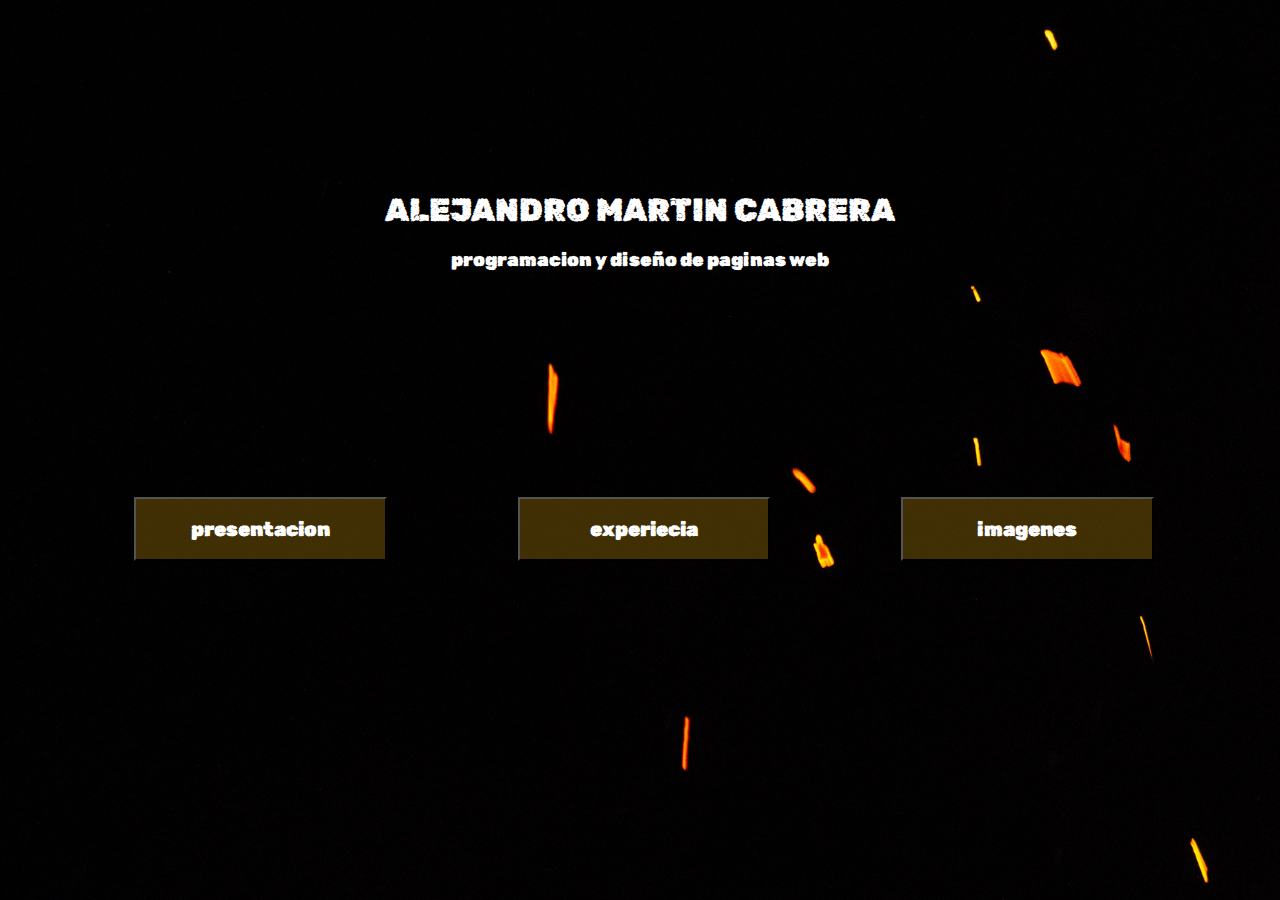
<file: index.html>
<!DOCTYPE html>
<html lang="en">
<head>
    <meta charset="UTF-8">
    <meta http-equiv="X-UA-Compatible" content="IE=edge">
    <meta name="viewport" content="width=device-width, initial-scale=1.0">
    <title>PORTAFOLIO//INICIO</title>
    <link rel="stylesheet" href="estilos/css_index.css">

    <link rel="preconnect" href="https://fonts.googleapis.com">
<link rel="preconnect" href="https://fonts.gstatic.com" crossorigin>
<link href="https://fonts.googleapis.com/css2?family=Rubik+Microbe&display=swap" rel="stylesheet">
</head>
<body>
    
        <h1 id="nombre">ALEJANDRO MARTIN CABRERA</h1>
        <h3 id="dedicacion">programacion y diseño de paginas web</h3>
    

    <br>

    <nav id="navegacion">
        <button><h2><a id="nav_presentacion" href="presentacion.html">presentacion</a></h2></button>
        <!-- <button><h2><a id="nav_contacto" href="contacto.html">contacto</a></h2></button>    -->
        <button><h2><a id="nav_experiencia" href="experiencia.html">experiecia </a></h2></button>     
        <button><h2><a id="nav_galeria" href="imagenes.html">imagenes </a></h2></button>

</nav>

    
    
</body>
</html>
</file>
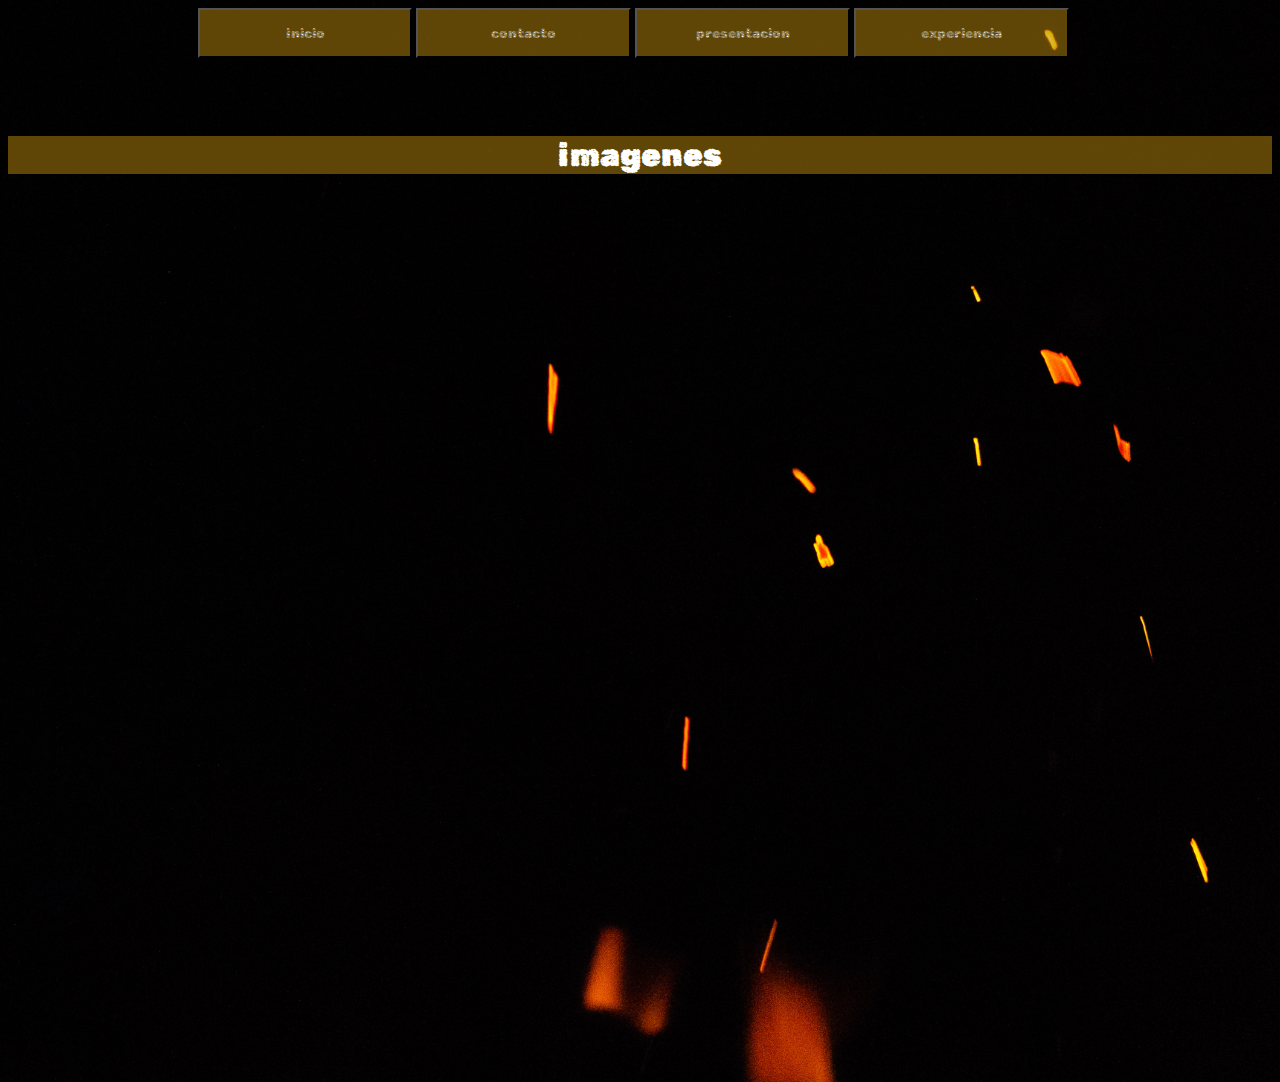
<file: imagenes.html>
<!DOCTYPE html>
<html lang="en">
<head>
    <meta charset="UTF-8">
    <meta http-equiv="X-UA-Compatible" content="IE=edge">
    <meta name="viewport" content="width=device-width, initial-scale=1.0">
    <title>portafolio//imagenes</title>
    <link rel="stylesheet" href="estilos/css_imagenes.css">
    <link rel="preconnect" href="https://fonts.googleapis.com">
    <link rel="preconnect" href="https://fonts.gstatic.com" crossorigin>
    <link href="https://fonts.googleapis.com/css2?family=Rubik+Microbe&display=swap" rel="stylesheet">
</head>
<style>



</style>
<body>
    
    <nav class="navegacion">
        <button><a href="index.html">inicio</a></button>
        <button><a href="contacto.html">contacto</a></button>
        <button><a href="presentacion.html">presentacion</a></button>
        <button><a href="experiencia.html">experiencia</a></button>
    </nav>

    <h1>imagenes</h1>

    <section class="contenedor">
        <article class="caja1"></article>
        <article class="caja2"></article>
        <article class="caja3"></article>
        <article class="caja4"></article>
        <article class="caja5"></article>
        <article class="caja6"></article>
        <article class="caja7"></article>
        <article class="caja8"></article>
        
    </section>
    
</body>
</html>
</file>
<file: estilos/css_index.css>
/* esta es la pagina de estilo del index */

@media screen and (min-width: 600px){
    body{

        background-image: url("fondo_fuego.png");

        

    }


    h1{
        color: white;
        text-align: center;
        margin-top: 15%;
        transform:translateY(2%) ;
        font-family: 'Rubik Microbe', cursive;
        
    }
    h1:hover{
        color: red;
        text-align: center;
        margin-top: 15%;
        transform:translateY(2%) ;
        font-family: 'Rubik Microbe', cursive;
        font-size: 50px;
    }

    h3{

        color: white;
        text-align: center;
        font-family: 'Rubik Microbe', cursive;

    }

    h3:hover{

        color: red;
        text-align: center;
        font-family: 'Rubik Microbe', cursive;
        font-size: 30px;

    }
    nav{
        justify-content: center;
        margin-top: 15%;
    }

    /* h2{
        color: white
    } */

    a{
        color: white;
        font-family: 'Rubik Microbe', cursive;
        text-decoration: none;
    }
    a:hover{
        color:red;
        font-family: 'Rubik Microbe', cursive;
        text-decoration: none;
    }
    button{
        background-color: rgba(184, 135, 11, 0.349);
        margin-left: 10%;
        width: 20%;
        

    }

    button:hover{

        background-color: rgba(184, 135, 11, 0.349);
        margin-left: 3%;
        width: 25%;

    }
}

@media screen and (max-width:600px) {

    body{

        background-image: url("fondo_fuego.png");

        

    }
    h1{
        color: white;
        text-align: center;
        margin-top: 15%;
        transform:translateY(2%) ;
        font-family: 'Rubik Microbe', cursive;
        font-size: 20px;
    }

    

    h1:hover{
        color: red;
        text-align: center;
        margin-top: 15%;
        transform:translateY(2%) ;
        font-family: 'Rubik Microbe', cursive;
        font-size: 20px;
    }
    h3{

        color: white;
        text-align: center;
        font-family: 'Rubik Microbe', cursive;

    }
    h3:hover{

        color:red;
        text-align: center;
        font-family: 'Rubik Microbe', cursive;

    }

    nav{
       justify-content: center;
    }

    a{
        color: white;
        font-family: 'Rubik Microbe', cursive;
        text-decoration: none;
        font-size: 60%;
    }
    a:hover{
        color: red;
        font-family: 'Rubik Microbe', cursive;
        text-decoration: none;
        font-size: 65%;
    }

   

    button{
        background-color: rgba(184, 135, 11, 0.349);
        margin-left: 10%;
        width: 21%;
        

    }
    
    button:hover{
        background-color: rgba(184, 135, 11, 0.349);
        margin-left: 8%;
        width: 22%;
        

    }


}
</file>
<file: estilos/css_imagenes.css>
/* css imagenes */
@media screen and (min-width: 600px){
body{

    background-image: url("fondo_fuego.png");
}

button{
    background-color: rgba(184, 135, 11, 0.519);
    width: 20%; 

    height: 50px;
}

nav{
    margin-left: 15%;
    
}
a{

    color: white;
    font-family: 'Rubik Microbe', cursive;
    text-decoration: none;
}
a:hover{

    color: red;
    font-family: 'Rubik Microbe', cursive;
    text-decoration: none;
}
h1{
    color: white;
    text-align: center;
    transform: translateY(150%);
    background-color: rgba(184, 135, 11, 0.519);
    font-family: 'Rubik Microbe', cursive;
    
}

h1:hover{
    color: red;
    text-align: center;
    transform: translateY(150%);
    background-color: rgba(184, 135, 11, 0.519);
    font-family: 'Rubik Microbe', cursive;
    
}
.contenedor{

    margin-top: 10%;

    margin-left: 25%;

    display: grid;
    grid-template-rows: 200px 200px 200px 200px;
    grid-template-columns: 200px 200px 200px 200px;
    grid-template-areas: "caja1 caja2 caja3 caja3"
                         "caja1 caja4 caja5 caja6"
                         "caja7 caja4 caja8 caja8";
           grid-gap: 10px;              
}
.caja1{
    grid-area: caja1;
    background-image: url(https://picsum.photos/200/300?grayscale);
    background-size: cover;
    background-repeat: no-repeat;
}
.caja2{
 grid-area: caja2;
 background-image: url(https://picsum.photos/200/300?grayscale);
    background-size: cover;
    background-repeat: no-repeat;
}
.caja3{
 grid-area: caja3;
 background-image: url(https://picsum.photos/200/300?grayscale);
    background-size: cover;
    background-repeat: no-repeat;
}
.caja4{
 grid-area: caja4;
 background-image: url(https://picsum.photos/200/300?grayscale);
    background-size: cover;
    background-repeat: no-repeat;
}
.caja5{
 grid-area: caja5;
 background-image: url(https://picsum.photos/200/300?grayscale);
    background-size: cover;
    background-repeat: no-repeat;
}
.caja6{
 grid-area: caja6;
 background-image: url(https://picsum.photos/200/300?grayscale);
    background-size: cover;
    background-repeat: no-repeat;
}
.caja7{
 grid-area: caja7;
 background-image: url(https://picsum.photos/200/300?grayscale);
    background-size: cover;
    background-repeat: no-repeat;
}
.caja8{
 grid-area: caja8;
 background-image: url(https://picsum.photos/200/300?grayscale);
    background-size: cover;
    background-repeat: no-repeat;
}
}

@media screen and (max-width: 600px){

body{
    
    background-image: url("fondo_fuego.png");

}

button{
    background-color: rgba(184, 135, 11, 0.519);
    width: 20%; 

    height: 50px;
}

nav{
    margin-left: 15%;
    
}

a{

    color: white;
    font-family: 'Rubik Microbe', cursive;
    text-decoration: none;
    font-size: 90%;
}
a:hover{

    color: red;
    font-family: 'Rubik Microbe', cursive;
    text-decoration: none;
    font-size: 90%;
}
h1{
    color: white;
    text-align: center;
    transform: translateY(150%);
    background-color: rgba(184, 135, 11, 0.519);
    font-family: 'Rubik Microbe', cursive;
    
}

h1:hover{
    color: red;
    text-align: center;
    transform: translateY(150%);
    background-color: rgba(184, 135, 11, 0.519);
    font-family: 'Rubik Microbe', cursive;
    
}

.contenedor{

    margin-top: 30%;

    margin-left: 10%;

    display: grid;
    grid-template-rows: 105px 105px 105px 105px;
    grid-template-columns: 105px 105px 105px 105px;
    grid-template-areas: "caja1 caja2 caja3 caja3"
                         "caja1 caja4 caja5 caja6"
                         "caja7 caja4 caja8 caja8";
           grid-gap: 10px;              
}
.caja1{
    grid-area: caja1;
    background-image: url(https://picsum.photos/200/300?grayscale);
    background-size: cover;
    background-repeat: no-repeat;
}
.caja2{
 grid-area: caja2;
 background-image: url(https://picsum.photos/200/300?grayscale);
    background-size: cover;
    background-repeat: no-repeat;
}
.caja3{
 grid-area: caja3;
 background-image: url(https://picsum.photos/200/300?grayscale);
    background-size: cover;
    background-repeat: no-repeat;
}
.caja4{
 grid-area: caja4;
 background-image: url(https://picsum.photos/200/300?grayscale);
    background-size: cover;
    background-repeat: no-repeat;
}
.caja5{
 grid-area: caja5;
 background-image: url(https://picsum.photos/200/300?grayscale);
    background-size: cover;
    background-repeat: no-repeat;
}
.caja6{
 grid-area: caja6;
 background-image: url(https://picsum.photos/200/300?grayscale);
    background-size: cover;
    background-repeat: no-repeat;
}
.caja7{
 grid-area: caja7;
 background-image: url(https://picsum.photos/200/300?grayscale);
    background-size: cover;
    background-repeat: no-repeat;
}
.caja8{
 grid-area: caja8;
 background-image: url(https://picsum.photos/200/300?grayscale);
    background-size: cover;
    background-repeat: no-repeat;
}


}
</file>
